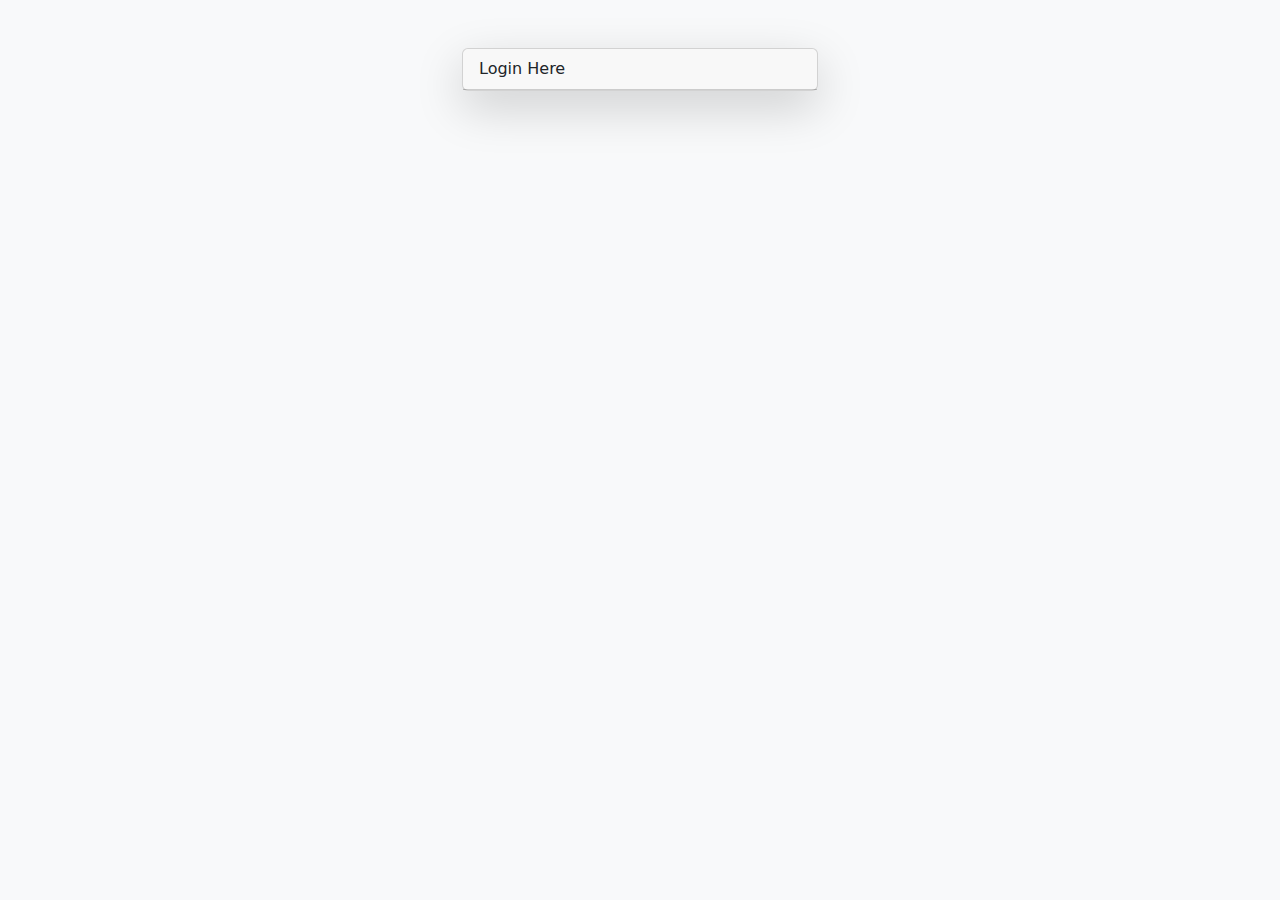
<file: Employee management portal/index.html>
<!DOCTYPE html>
<html lang="en">
<head>
    <meta charset="UTF-8">
    <meta http-equiv="X-UA-Compatible" content="IE=edge">
    <meta name="viewport" content="width=device-width, initial-scale=1.0">
    <title>Login Page</title>
    <link rel="stylesheet" href="https://cdn.jsdelivr.net/npm/bootstrap@5.2.0-beta1/dist/css/bootstrap.min.css">
</head>
<body class="bg-light">

<div class="container">
    <div class="row justify-content-center">
        <div class="col-md-4">
            <div class="card shadow-lg mt-5">
                <div class="card-header text-ng-primary">Login Here</div>
            </div>
        </div>
    </div>
</div>
  
<script src="https://cdn.jsdelivr.net/npm/bootstrap@5.2.0-beta1/dist/js/bootstrap.bundle.min.js"></script>
</body>
</html>
</file>
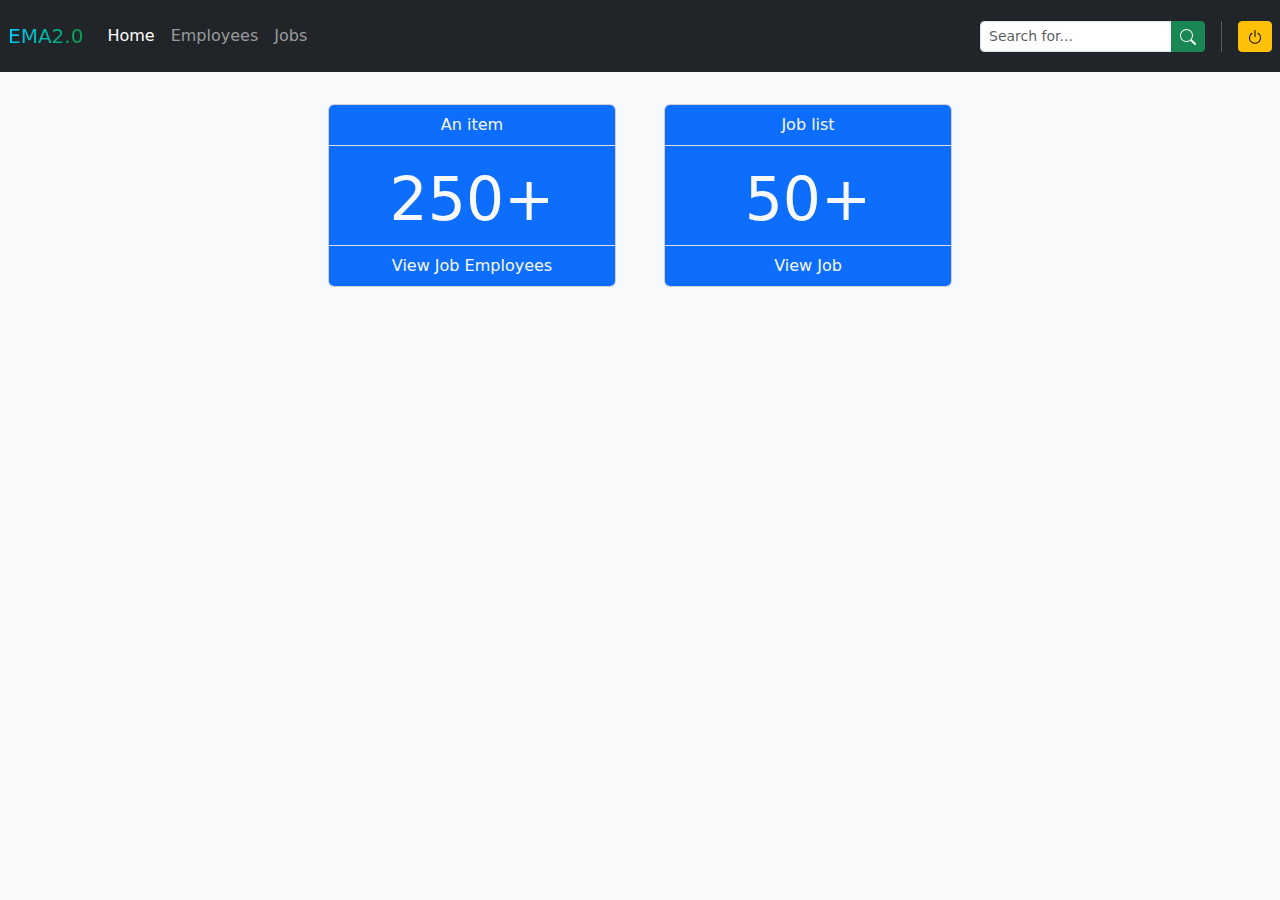
<file: Employee management portal/dashboard.html>
<!DOCTYPE html>
<html lang="en">

<head>
    <meta charset="UTF-8">
    <meta http-equiv="X-UA-Compatible" content="IE=edge">
    <meta name="viewport" content="width=device-width, initial-scale=1.0">
    <title>Login Page</title>
    <link rel="stylesheet" href="dashboard.css">
    <link rel="stylesheet" href="https://cdn.jsdelivr.net/npm/bootstrap@5.2.0-beta1/dist/css/bootstrap.min.css">

</head>

<body class="bg-light">

    <!-- --Navbar-- -->
    <nav class="navbar navbar-dark navbar-expand-lg bg-dark mb-3">
        <div class="container-fluid p-2" style="font-weight: 500;">
            <a href="dashboard.html" class="navbar-brand">
                <span class="brand-gradient">EMA2.0</span>
            </a>
            <button class="navbar-toggler border-0" type="button" data-bs-toggle="collapse"
                data-bs-target="#navbarSupportedContent" aria-controls="navbarSupportedContent" aria-expanded="false"
                aria-label="Toggle navigation">
                <svg xmlns="http://www.w3.org/2000/svg" width="16" height="16" fill="currentColor" class="bi bi-list"
                    viewBox="0 0 16 16">
                    <path fill-rule="evenodd"
                        d="M2.5 12a.5.5 0 0 1 .5-.5h10a.5.5 0 0 1 0 1H3a.5.5 0 0 1-.5-.5zm0-4a.5.5 0 0 1 .5-.5h10a.5.5 0 0 1 0 1H3a.5.5 0 0 1-.5-.5zm0-4a.5.5 0 0 1 .5-.5h10a.5.5 0 0 1 0 1H3a.5.5 0 0 1-.5-.5z" />
                </svg>
            </button>

            <div class="collapse navbar-collapse" id="navbarSupportedContent pr-3">
                <ul class="navbar-nav me-auto mb-3 mb-lg-0">
                    <li class="nav-item">
                        <a class="nav-link active" aria-current="page" href="#">Home</a>
                    </li>
                    <li class="nav-item">
                        <a class="nav-link" href="#">Employees</a>
                    </li>

                    <li class="nav-item">
                        <a class="nav-link" href="#">Jobs</a>
                    </li>

                </ul>
                <form class="d-flex" role="search">
                    <div class="hstack gap-3">
                        <div class="input-group">
                            <input class="form-control form-control-sm me-auto" type="text" placeholder="Search for..."
                                aria-label="Search for...">
                            <button type="button" class="btn btn-sm btn-success">
                                <!-- Search Icon -->
                                <svg xmlns="http://www.w3.org/2000/svg" width="16" height="16" fill="currentColor"
                                    class="bi bi-search" viewBox="0 0 16 16">
                                    <path
                                        d="M11.742 10.344a6.5 6.5 0 1 0-1.397 1.398h-.001c.03.04.062.078.098.115l3.85 3.85a1 1 0 0 0 1.415-1.414l-3.85-3.85a1.007 1.007 0 0 0-.115-.1zM12 6.5a5.5 5.5 0 1 1-11 0 5.5 5.5 0 0 1 11 0z" />
                                </svg>
                            </button>
                        </div>
                        <div class="vr"></div>
                        <a href="index.html" class="btn btn-sm btn-warning">
                            <!-- Power Icon -->
                            <svg xmlns="http://www.w3.org/2000/svg" width="16" height="16" fill="currentColor"
                                class="bi bi-power" viewBox="0 0 16 16">
                                <path d="M7.5 1v7h1V1h-1z" />
                                <path
                                    d="M3 8.812a4.999 4.999 0 0 1 2.578-4.375l-.485-.874A6 6 0 1 0 11 3.616l-.501.865A5 5 0 1 1 3 8.812z" />
                            </svg>
                        </a>
                    </div>
                </form>

            </div>
        </div>
        </div>
    </nav>

    <div class="cardcombo  d-flex gap-5 pt-3 justify-content-center">
        <div class="card" style="width: 18rem; ">
            <ul class="list-group list-group-flush text-center">

                <li class="list-group-item bg-primary text-light">An item</li>

                <li class="list-group-item bg-primary text-light" style="height: 100px; font-size: 60px;">250+
                </li>

                <li class="list-group-item bg-primary text-light">View Job Employees</li>

            </ul>
        </div>
        <div class="card" style="width: 18rem; ">
            <ul class="list-group list-group-flush text-center">

                <li class="list-group-item bg-primary text-light">Job list</li>

                <li class="list-group-item bg-primary text-light" style="height: 100px; font-size: 60px;">50+
                </li>

                <li class="list-group-item bg-primary text-light">View Job</li>

            </ul>
        </div>

    </div>
    <script src="https://cdn.jsdelivr.net/npm/bootstrap@5.2.0-beta1/dist/js/bootstrap.bundle.min.js"></script>
</body>

</html>
</file>
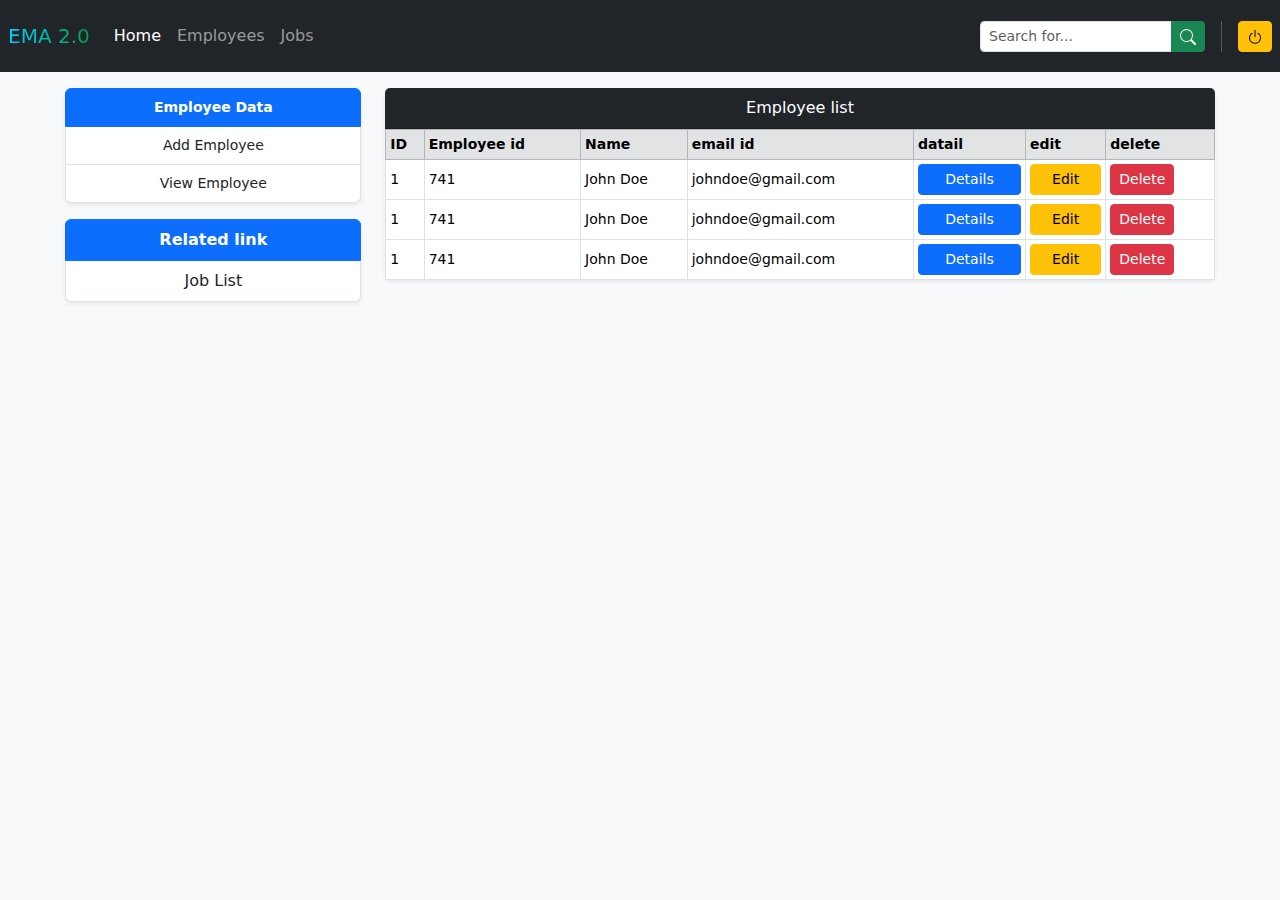
<file: Employee management portal/employees_list.html>
<!DOCTYPE html>
<html lang="en">

<head>
    <meta charset="UTF-8">
    <meta http-equiv="X-UA-Compatible" content="IE=edge">
    <meta name="viewport" content="width=device-width, initial-scale=1.0">
    <title>Login Page</title>
    <link rel="stylesheet" href="https://cdn.jsdelivr.net/npm/bootstrap@5.2.0-beta1/dist/css/bootstrap.min.css">
    <link rel="stylesheet" href="dashboard.css">
</head>

<body class="bg-light">
    <!-- Navbar -->
    <nav class="navbar navbar-dark navbar-expand-lg bg-dark mb-3">
        <div class="container-fluid p-2" style="font-weight: 500;">
            <a href="dashboard.html" class="navbar-brand">
                <span class="brand-gradient">EMA 2.0</span>
            </a>
            <button class="navbar-toggler border-0" type="button" data-bs-toggle="collapse"
                data-bs-target="#navbarSupportedContent" aria-controls="navbarSupportedContent" aria-expanded="false"
                aria-label="Toggle navigation">
                <svg xmlns="http://www.w3.org/2000/svg" width="16" height="16" fill="currentColor" class="bi bi-list"
                    viewBox="0 0 16 16">
                    <path fill-rule="evenodd"
                        d="M2.5 12a.5.5 0 0 1 .5-.5h10a.5.5 0 0 1 0 1H3a.5.5 0 0 1-.5-.5zm0-4a.5.5 0 0 1 .5-.5h10a.5.5 0 0 1 0 1H3a.5.5 0 0 1-.5-.5zm0-4a.5.5 0 0 1 .5-.5h10a.5.5 0 0 1 0 1H3a.5.5 0 0 1-.5-.5z" />
                </svg>
            </button>

            <div class="collapse navbar-collapse" id="navbarSupportedContent pr-3">
                <ul class="navbar-nav me-auto mb-3 mb-lg-0">
                    <li class="nav-item">
                        <a class="nav-link active" aria-current="page" href="#">Home</a>
                    </li>
                    <li class="nav-item">
                        <a class="nav-link" href="#">Employees</a>
                    </li>

                    <li class="nav-item">
                        <a class="nav-link" href="#">Jobs</a>
                    </li>

                </ul>
                <form class="d-flex" role="search">
                    <div class="hstack gap-3">
                        <div class="input-group">
                            <input class="form-control form-control-sm me-auto" type="text" placeholder="Search for..."
                                aria-label="Search for...">
                            <button type="button" class="btn btn-sm btn-success">
                                <!-- Search Icon -->
                                <svg xmlns="http://www.w3.org/2000/svg" width="16" height="16" fill="currentColor"
                                    class="bi bi-search" viewBox="0 0 16 16">
                                    <path
                                        d="M11.742 10.344a6.5 6.5 0 1 0-1.397 1.398h-.001c.03.04.062.078.098.115l3.85 3.85a1 1 0 0 0 1.415-1.414l-3.85-3.85a1.007 1.007 0 0 0-.115-.1zM12 6.5a5.5 5.5 0 1 1-11 0 5.5 5.5 0 0 1 11 0z" />
                                </svg>
                            </button>
                        </div>
                        <div class="vr"></div>
                        <a href="index.html" class="btn btn-sm btn-warning">
                            <!-- Power Icon -->
                            <svg xmlns="http://www.w3.org/2000/svg" width="16" height="16" fill="currentColor"
                                class="bi bi-power" viewBox="0 0 16 16">
                                <path d="M7.5 1v7h1V1h-1z" />
                                <path
                                    d="M3 8.812a4.999 4.999 0 0 1 2.578-4.375l-.485-.874A6 6 0 1 0 11 3.616l-.501.865A5 5 0 1 1 3 8.812z" />
                            </svg>
                        </a>
                    </div>
                </form>

            </div>
        </div>
        </div>
    </nav>
    <!-- Navbar -->

    <!-- Employee list -->
    <div class="container-fluid">
        <div class="row justify-content-center">
            <div class="col-md-3">
                <div class="list-group shadow-sm small text-center mb-3">

                    <button type="button" class="list-group-item list-group-item-action active fw-bold"
                        aria-current="true">
                        Employee Data
                    </button>

                    <button type="button" class="list-group-item list-group-item-action" data-bs-toggle="modal"
                        data-bs-target="#add_employees">Add
                        Employee</button>

                    <button type="button" class="list-group-item list-group-item-action">View Employee</button>

                </div>

                <div class="list-group shadow-sm text-center mb-3">

                    <button type="button" class="list-group-item list-group-item-action active fw-semibold"
                        aria-current="true">
                        Related link
                    </button>

                    <button type="button" class="list-group-item list-group-item-action fw-medium">Job List</button>

                </div>
            </div>

            <div class="col-md-8">
                <div class="card shadow-sm border-0 mb-3">
                    <div class="card-header text-bg-dark text-center">Employee list
                    </div>
                    <table class=" table table-bordered table-sm small align-middle mb-0">
                        <tr class="table-secondary">
                            <th>ID</th>
                            <th>Employee id</th>
                            <th>Name</th>
                            <th>email id</th>
                            <th>datail</th>
                            <th>edit</th>
                            <th>delete</th>
                        </tr>
                        <tr>
                            <td>1</td>
                            <td>741</td>
                            <td>John Doe</td>
                            <td>johndoe@gmail.com</td>
                            <td>
                                <div class="d-grid">
                                    <a href="#" class="btn btn-sm btn-primary" data-bs-toggle="modal"
                                        data-bs-target="#employee_details">Details</a>
                                </div>
                            </td>
                            <td>
                                <div class="d-grid">
                                    <a href="#" class="btn btn-sm btn-warning" data-bs-toggle="model"
                                        data-bs-target="#employee_edits">
                                        Edit</a>
                                </div>
                            </td>
                            <td>
                                <div class="d-gride">
                                    <a href="#" class="btn btn-sm btn-danger" data-bs-target="modal"
                                        data-bs-toggle="##employee_delete">Delete</a>
                                </div>
                            </td>
                        </tr>

                        <tr>
                            <td>1</td>
                            <td>741</td>
                            <td>John Doe</td>
                            <td>johndoe@gmail.com</td>
                            <td>
                                <div class="d-grid">
                                    <a href="#" class="btn btn-sm btn-primary" data-bs-toggle="modal"
                                        data-bs-target="#employee_details">Details</a>
                                </div>
                            </td>
                            <td>
                                <div class="d-grid">
                                    <a href="#" class="btn btn-sm btn-warning" data-bs-toggle="model"
                                        data-bs-target="#employee_edits">
                                        Edit</a>
                                </div>
                            </td>
                            <td>
                                <div class="d-gride">
                                    <a href="#" class="btn btn-sm btn-danger" data-bs-target="#employee_delete"
                                        data-bs-toggle="modal">Delete</a>
                                </div>
                            </td>
                        </tr>

                        <tr>
                            <td>1</td>
                            <td>741</td>
                            <td>John Doe</td>
                            <td>johndoe@gmail.com</td>
                            <td>
                                <div class="d-grid">
                                    <a href="#" class="btn btn-sm btn-primary" data-bs-toggle="modal"
                                        data-bs-target="employee_details">Details</a>
                                </div>
                            </td>
                            <td>
                                <div class="d-grid">
                                    <a href="#" class="btn btn-sm btn-warning" data-bs-toggle="model"
                                        data-bs-target="employee_edits">
                                        Edit</a>
                                </div>
                            </td>
                            <td>
                                <div class="d-gride">
                                    <a href="#" class="btn btn-sm btn-danger">Delete</a>
                                </div>
                            </td>
                        </tr>


                    </table>
                </div>
            </div>
        </div>
    </div>


    <!-- Add Employee Details Modal -->


    <div class="modal fade" id="employee_details" tabindex="-1" aria-labelledby="exampleModalLabel" aria-hidden="true"
        style="backdrop-filter: blur(1px);">
        <div class="modal-dialog modal-dialog-centered">
            <div class="modal-content">
                <div class="modal-header bg-dark">
                    <h1 class="modal-title align-items-center text-light fs-5" id="exampleModalLabel">Employee Details
                    </h1>
                    <button type="button" class="btn-close btn-close-white" data-bs-dismiss="modal"
                        aria-label="Close"></button>
                </div>
                <div class="modal-body p-0">
                    <table class="table table-bordered small mb-0">
                        <tr>
                            <th class="w-50">ID</th>
                            <td>1</td>
                        </tr>
                        <tr>
                            <th>Employee ID</th>
                            <td>7418</td>
                        </tr>
                        <tr>
                            <th>First Name</th>
                            <td>John</td>
                        </tr>
                        <tr>
                            <th>Last Name</th>
                            <td>Doe</td>
                        </tr>
                        <tr>
                            <th>Email ID</th>
                            <td>johndoe@gmail.com</td>
                        </tr>
                        <tr>
                            <th>Phone Number</th>
                            <td>741852963</td>
                        </tr>
                        <tr>
                            <th>Job</th>
                            <td>Graphic Designer</td>
                        </tr>
                        <tr>
                            <th>Joining Date</th>
                            <td>22nd July, 2023</td>
                        </tr>
                    </table>
                </div>
                <div class="modal-footer">
                    <button type="button" class="btn btn-secondary" data-bs-dismiss="modal">Close</button>
                    <button type="button" class="btn btn-primary">Save changes</button>
                </div>
            </div>
        </div>
    </div>


    <!-- Add Employee Modal -->



    <div class="modal fade" id="add_employees" data-bs-backdrop="static" data-bs-keyboard="false" tabindex="-1"
        aria-labelledby="staticBackdropLabel" aria-hidden="true">
        <div class="modal-dialog">
            <div class="modal-content modal-content-centered">
                <div class="modal-header bg-dark">
                    <h1 class="modal-title text-light fs-5" id="staticBackdropLabel">Add employee</h1>
                    <button type="button" class="btn-close btn-close-white" data-bs-dismiss="modal"
                        aria-label="Close"></button>
                </div>
                <div class="modal-body">
                    <form>
                        <div class="container">
                            <div class="row">
                                <div class="col-md-12">
                                    <div class="mb-3">
                                        <input type="datetime-local" class="form-control form-control-sm">

                                    </div>
                                </div>

                                <div class="col-md-6">
                                    <div class="mb-3">
                                        <input type="text" class="form-control form-control-sm "
                                            placeholder="first name" required value="Yogita">
                                    </div>
                                </div>

                                <div class="col-md-6">
                                    <div class="mb-3">
                                        <input type="text" class="form-control form-control-sm" placeholder="last name"
                                            required value="saluke">
                                    </div>
                                </div>

                                <div class="col-md-6">
                                    <div class="mb-3">
                                        <input type="text" class="form-control form-control-sm" placeholder="last name"
                                            required value="yogitasalunke1995@gmail.com">
                                    </div>
                                </div>

                                <div class="col-md-6">
                                    <div class="mb-3">
                                        <input type="number" class="form-control form-control-sm"
                                            placeholder="Phone Number" required value="91">
                                    </div>
                                </div>

                                <div class="col-md-12">
                                    <div class="mb-3">
                                        <select class="form-select form-select-sm" aria-label="Job Assigned">
                                            <option value="">select job for employee</option>
                                            <option value="graphic designer">Graphic Designer</option>
                                            <option value="Web Designer">Web Designer</option>

                                        </select>
                                    </div>
                                </div>



                            </div>
                        </div>
                    </form>
                </div>
                <div class=" modal-footer">
                    <button type="button" class="btn btn-danger" data-bs-dismiss="modal">Close</button>
                    <button type="button" class="btn btn-primary">Understood</button>
                </div>
            </div>
        </div>
    </div>
    
    <!-- employee_edits Button trigger Model -->

    <div class="modal fade" id="employee_edits" data-bs-backdrop="static" data-bs-keyboard="false" tabindex="-1"
        aria-labelledby="staticBackdropLabel" aria-hidden="true" style="backdrop-filter: blur(1px);">
        <div class="modal-dialog modal-dialog-centered">
            <div class="modal-content">

                <div class="modal-header bg-dark">
                    <h1 class="modal-title fs-5 text-light" id="staticBackdropLabel">Edit Employees Details
                    </h1>
                    <button type="button" class="btn-close btn-close-white" data-bs-dismiss="modal"
                        aria-label="Close"></button>
                </div>

                <div class="modal-body">
                    <div class="form">

                        <div class="row">

                            <div class="col-md-12 mb-3">
                                <input type="datetime-local" class="form-control form-control-sm" placeholder="">
                            </div>

                            <div class="col-md-6 mb-3">
                                <input type="text" class="form-control form-control-sm" placeholder="first name"
                                    value="yogita">
                            </div>
                            <div class="col-md-6 mb-3">
                                <input type="text" class="form-control form-control-sm" placeholder="Last Name"
                                    value="M">
                            </div>
                            <div class="col-md-6 mb-3">
                                <input type="text" class="form-control form-control-sm" placeholder="Email"
                                    value="gmail.com">
                            </div>
                            <div class="col-md-6 mb-3">
                                <input type="text" class="form-control form-control-sm" placeholder="first name"
                                    value="yogita">
                            </div>
                            <div class="col-md-12 mb-3">
                                <select class="form-control form-control-sm" name="" id="">
                                    <option value="">select job for employee</option>
                                    <option value="graphic designer">Graphic Designer</option>
                                    <option value="Web Designer">Web Designer</option>
                                    <option value="data analyst">Data Analist</option>
                                    <option value="front end devloper">front end devloper</option>
                                    <option value="Devops Engineer ">Devops Engineer</option>
                                </select>
                            </div>

                        </div>
                    </div>

                    <div class="modal-footer">
                        <button type="button" class="btn btn-secondary" data-bs-dismiss="modal">Close</button>
                        <button type="button" class="btn btn-primary">Understood</button>
                    </div>
                </div>
            </div>



    <script src="https://cdn.jsdelivr.net/npm/bootstrap@5.2.0-beta1/dist/js/bootstrap.bundle.min.js"></script>
</body>

</html>
</file>
<file: Employee management portal/dashboard.css>
.brand-gradient{
    background: #00ccff; /* fallback for old browsers */
    background: -webkit-linear-gradient(to right, #00ccff, #00a347); /* Chrome 10-25, Safari 5.1-6 */
    background: linear-gradient(to right, #00ccff, #00a347); /* W3C, IE 10+/ Edge, Firefox 16+, Chrome 26+, Opera 12+, Safari 7+ */
    -webkit-background-clip: text;
    background-clip: text;
    color: transparent;
}
.vr{
    color:#fff;
}
</file>
